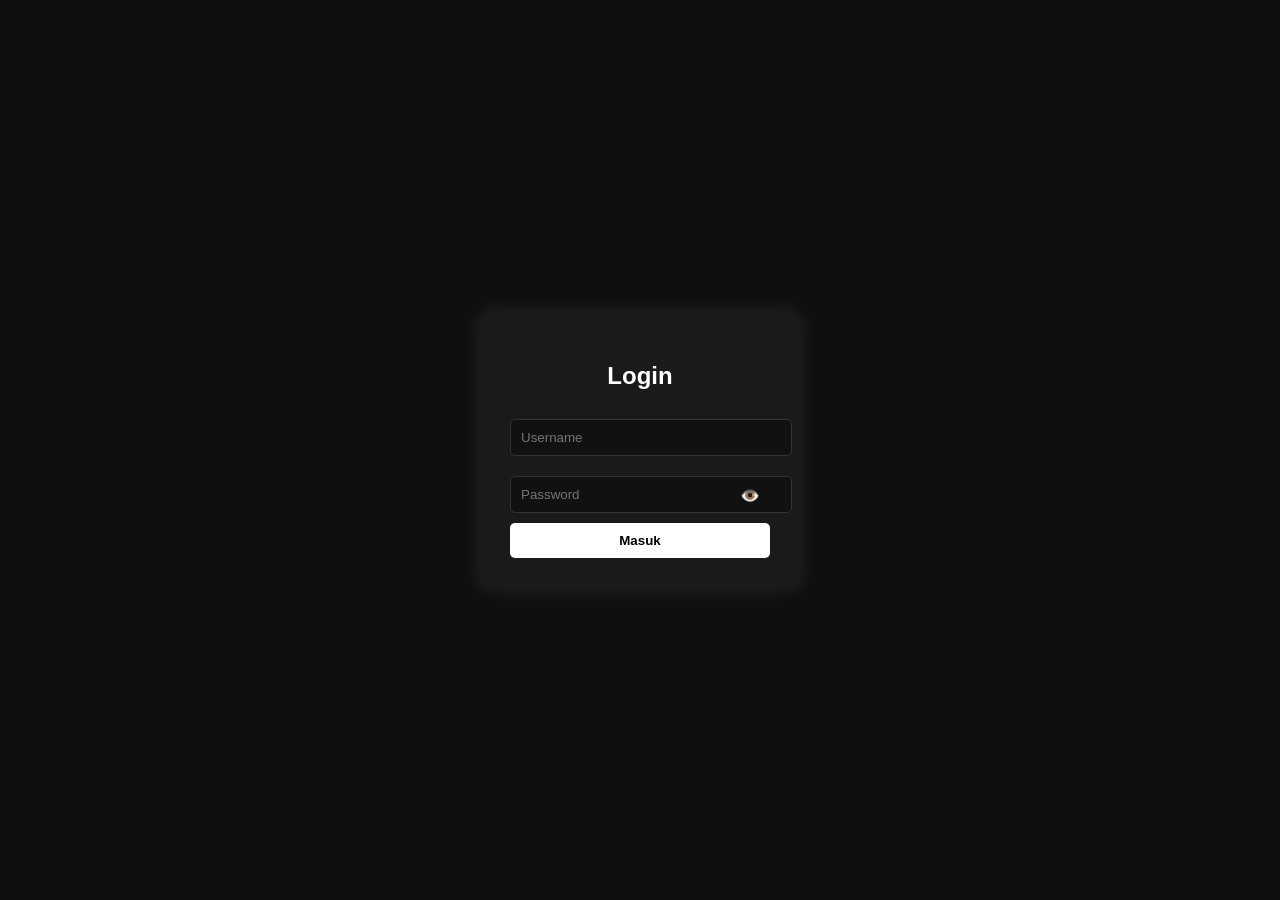
<file: index.html>
<!DOCTYPE html>
<html lang="id">
<head>
  <meta charset="UTF-8">
  <title>Login Dark</title>
  <link rel="stylesheet" href="style.css">
</head>
<body>

<div class="login-box">
  <h2>Login</h2>

  <input type="text" id="username" placeholder="Username">

  <div class="password-box">
    <input type="password" id="password" placeholder="Password">
    <span onclick="togglePassword()">👁️</span>
  </div>

  <button onclick="login()">Masuk</button>

</div>

<script src="script.js"></script>
</body>
</html>
</file>
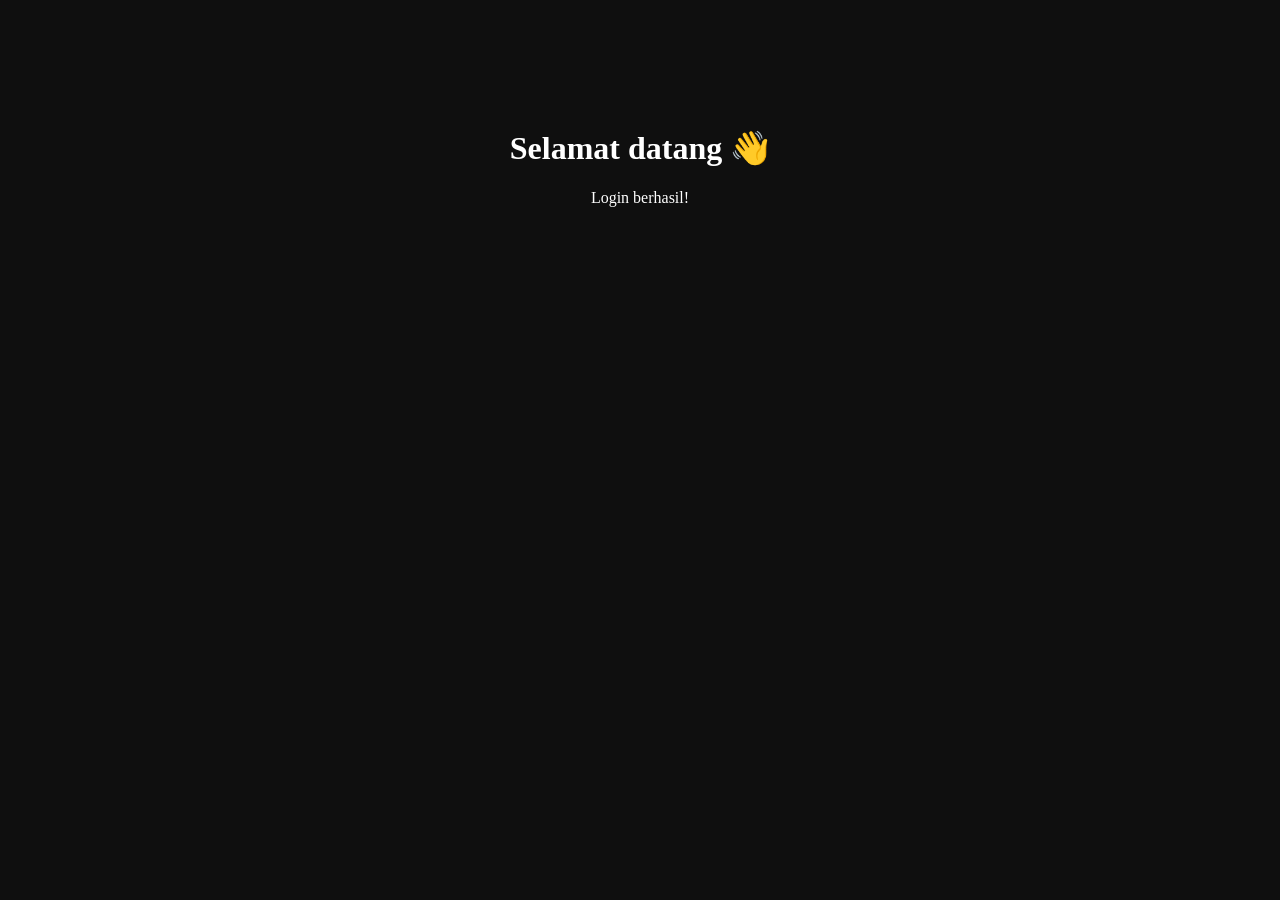
<file: dashboard.html>
<!DOCTYPE html>
<html lang="id">
<head>
  <meta charset="UTF-8">
  <title>Dashboard</title>
</head>
<body style="background:#0f0f0f; color:white; text-align:center; padding-top:100px;">

  <h1>Selamat datang 👋</h1>
  <p>Login berhasil!</p>

</body>
</html>
</file>
<file: style.css>
body {
  margin: 0;
  font-family: Arial;
  background: #0f0f0f;
  display: flex;
  justify-content: center;
  align-items: center;
  height: 100vh;
  color: white;
}

.login-box {
  background: #1a1a1a;
  padding: 30px;
  border-radius: 12px;
  width: 260px;
  text-align: center;
  box-shadow: 0 0 20px rgba(255,255,255,0.1);
  animation: fade 1s;
}

@keyframes fade {
  from { opacity: 0; transform: translateY(20px);}
  to { opacity: 1; transform: translateY(0);}
}

.login-box input {
  width: 100%;
  padding: 10px;
  margin: 10px 0;
  background: #111;
  border: 1px solid #333;
  color: white;
  border-radius: 5px;
}

.password-box {
  position: relative;
}

.password-box span {
  position: absolute;
  right: 10px;
  top: 50%;
  transform: translateY(-50%);
  cursor: pointer;
}

.login-box button {
  width: 100%;
  padding: 10px;
  background: white;
  color: black;
  border: none;
  cursor: pointer;
  border-radius: 5px;
  font-weight: bold;
}

.login-box button:hover {
  background: #ddd;
}
</file>
